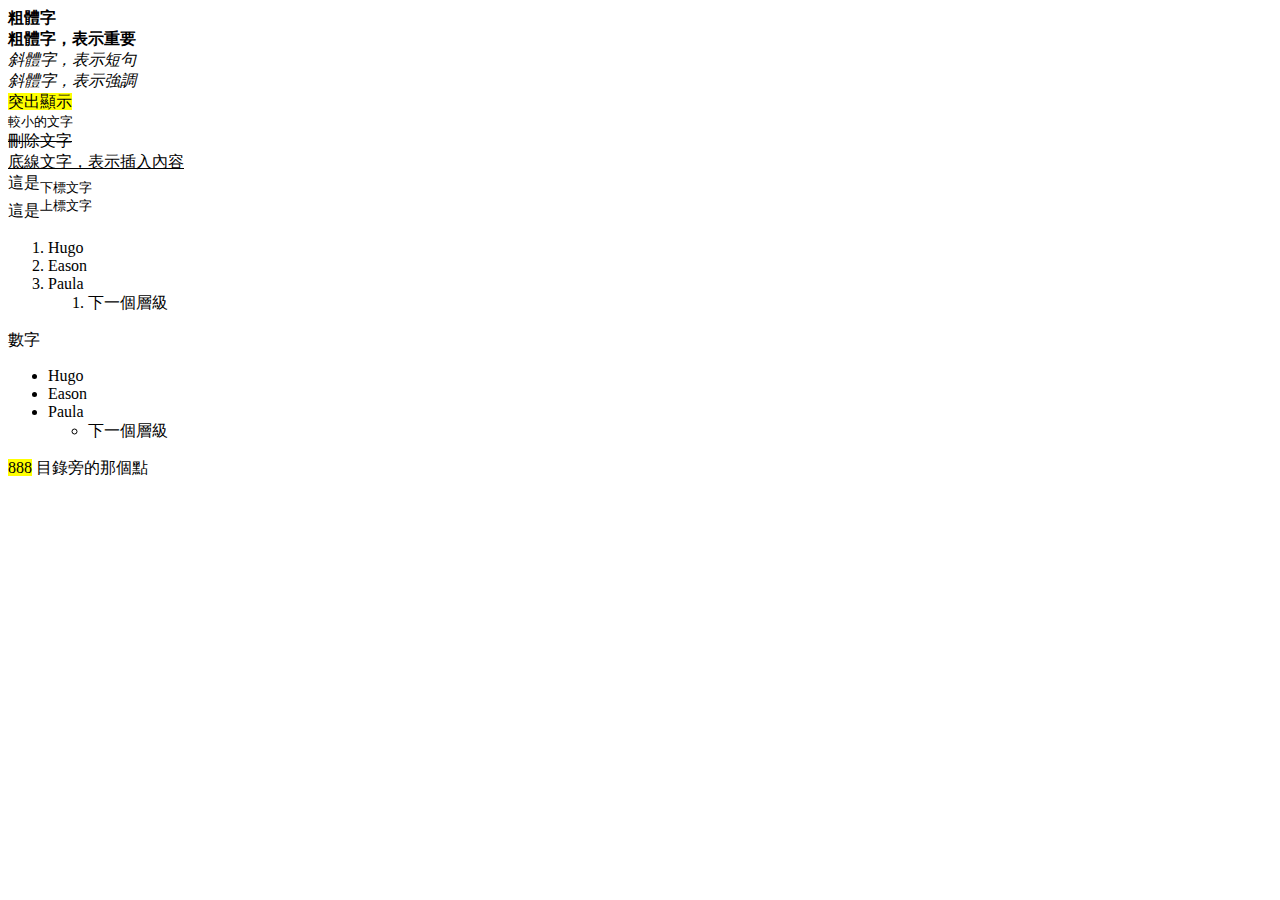
<file: 城式備忘錄.html>
<body>
    <b>粗體字</b><br/>
    <strong>粗體字，表示重要</strong><br/>
    <i>斜體字，表示短句</i><br/>
    <em>斜體字，表示強調</em><br/>
    <mark>突出顯示</mark><br/>
    <small>較小的文字</small><br/>
    <del>刪除文字</del><br/>
    <ins>底線文字，表示插入內容</ins><br/>
    這是<sub>下標文字</sub><br/>
    這是<sup>上標文字</sup><br/>
  </body>





  	
<body>
    <ol>
      <li>Hugo</li>
      <li>Eason</li>
      <li>Paula</li>
        <ol>
          <li>下一個層級</li>
        </ol>
    </ol>
  </body>
數字


<body>
    <ul>
      <li>Hugo</li>
      <li>Eason</li>
      <li>Paula</li>
        <ul>
          <li>下一個層級</li>
        </ul>
    </ul>
  </body>
  <mark class="oo">888</mark>

目錄旁的那個點
</file>
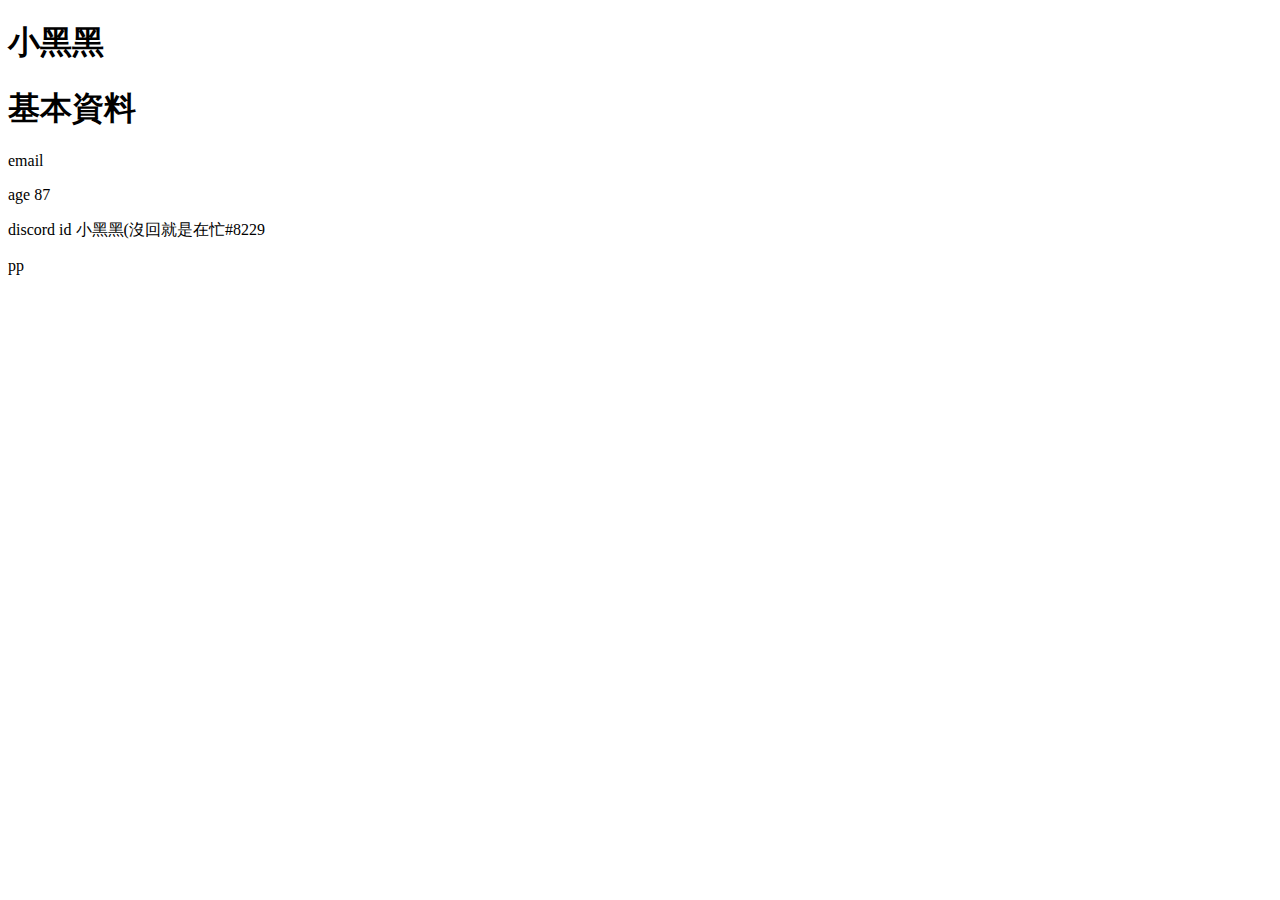
<file: html/22.html>
<!DOCTYPE html>
<html lang="en">
<head>
    <meta charset="UTF-8">
    <meta http-equiv="X-UA-Compatible" content="IE=edge">
    <meta name="viewport" content="width=device-width, initial-scale=1.0">
    <title>甲</title>
</head>


<body>




<h1>小黑黑</h1>


<div>
    <h1>
        基本資料
        
    </h1>
    <p>email</p>
    <p>age 87</p>
    <p>discord id 小黑黑(沒回就是在忙#8229</p>
</div>


<div>pp</div>
</file>
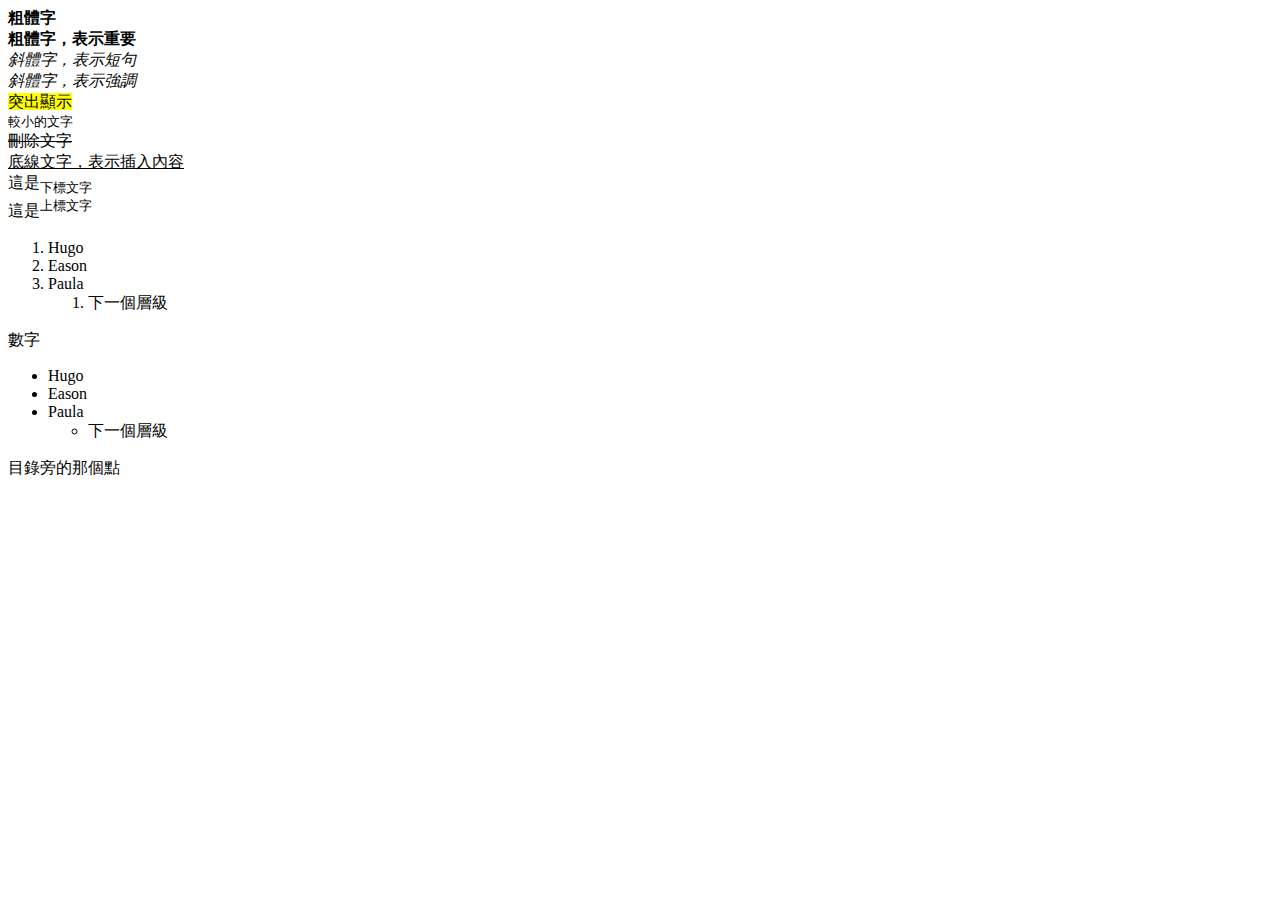
<file: html/城式備忘錄.html>
<body>
    <b>粗體字</b><br/>
    <strong>粗體字，表示重要</strong><br/>
    <i>斜體字，表示短句</i><br/>
    <em>斜體字，表示強調</em><br/>
    <mark>突出顯示</mark><br/>
    <small>較小的文字</small><br/>
    <del>刪除文字</del><br/>
    <ins>底線文字，表示插入內容</ins><br/>
    這是<sub>下標文字</sub><br/>
    這是<sup>上標文字</sup><br/>
  </body>





  	
<body>
    <ol>
      <li>Hugo</li>
      <li>Eason</li>
      <li>Paula</li>
        <ol>
          <li>下一個層級</li>
        </ol>
    </ol>
  </body>
數字


<body>
    <ul>
      <li>Hugo</li>
      <li>Eason</li>
      <li>Paula</li>
        <ul>
          <li>下一個層級</li>
        </ul>
    </ul>
  </body>

目錄旁的那個點
</file>
